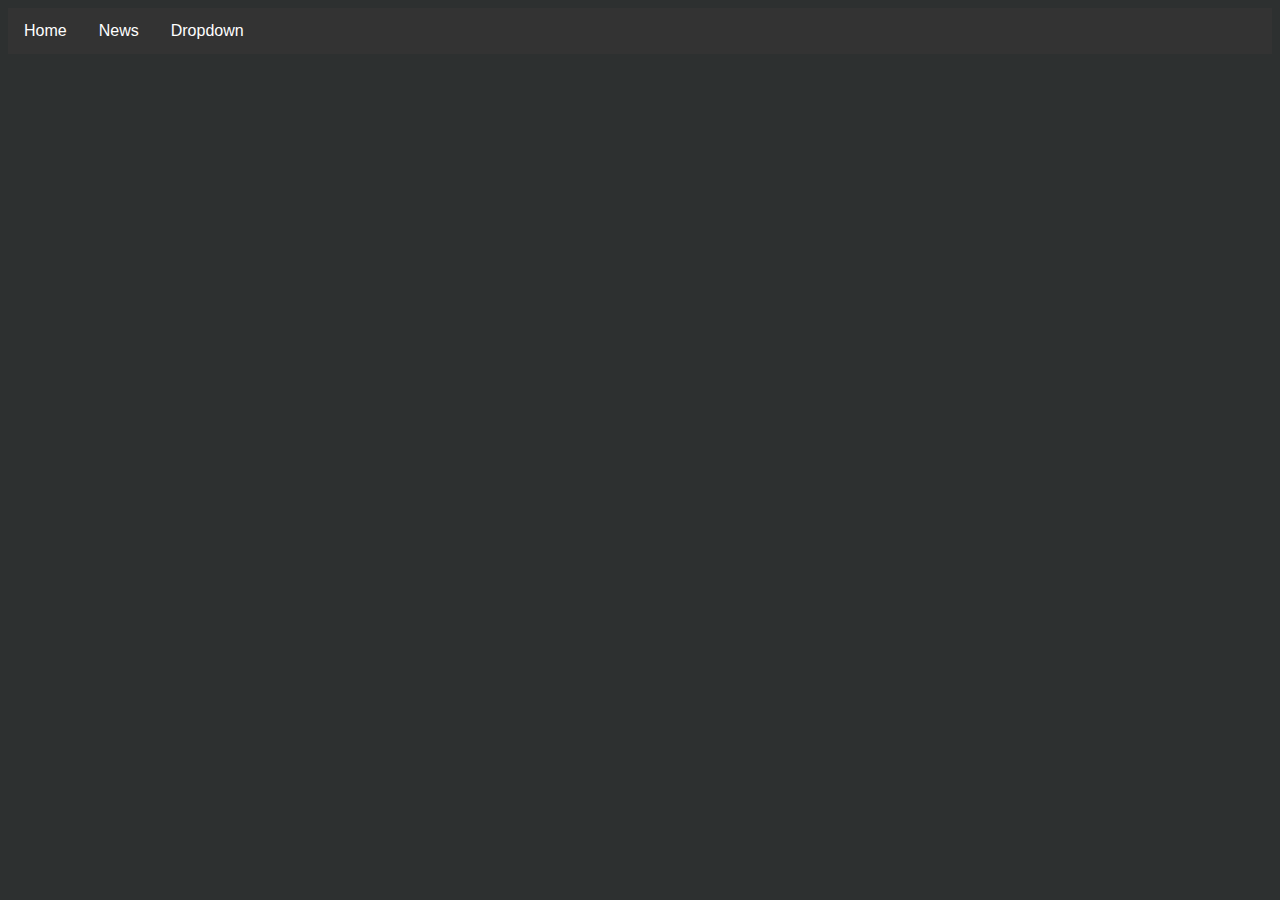
<file: lesson6/index.html>
<!DOCTYPE html>
<html>
<head>
<meta name="viewport" content="width=device-width, initial-scale=1">
<link rel="stylesheet" href="AEstyles.css">
</head>
<body>

<div class="navbar">
  <a href="#home">Home</a>
  <a href="#news">News</a>
  <div class="dropdown">
    <button class="dropbtn">Dropdown 
      <i class="fa fa-caret-down"></i>
    </button>
    <div class="dropdown-content">
      <a href="https://dom.ria.com/uk/novostroyki/kiev/?r_source=g_ads&r_medium=search&r_campaign=brand&r_options=paid&r_audience=ppc_buyers&gclid=CjwKCAiAiML-BRAAEiwAuWVggmvlXnb0lWQpGfy1qxqbNsSJVzNUgqkliFFMsyBGRF1PlbgpdzQiixoCZFsQAvD_BwE" target="_blank">Buy a home</a>
      <a href="https://auto.ria.com/uk/" target="_blank">Buy a car</a>
      <a href="https://www.citrus.ua/smartfony/" target="_blank">Buy a phone</a>
    </div>
  </div> 
</div>
</body>
</html>
</file>
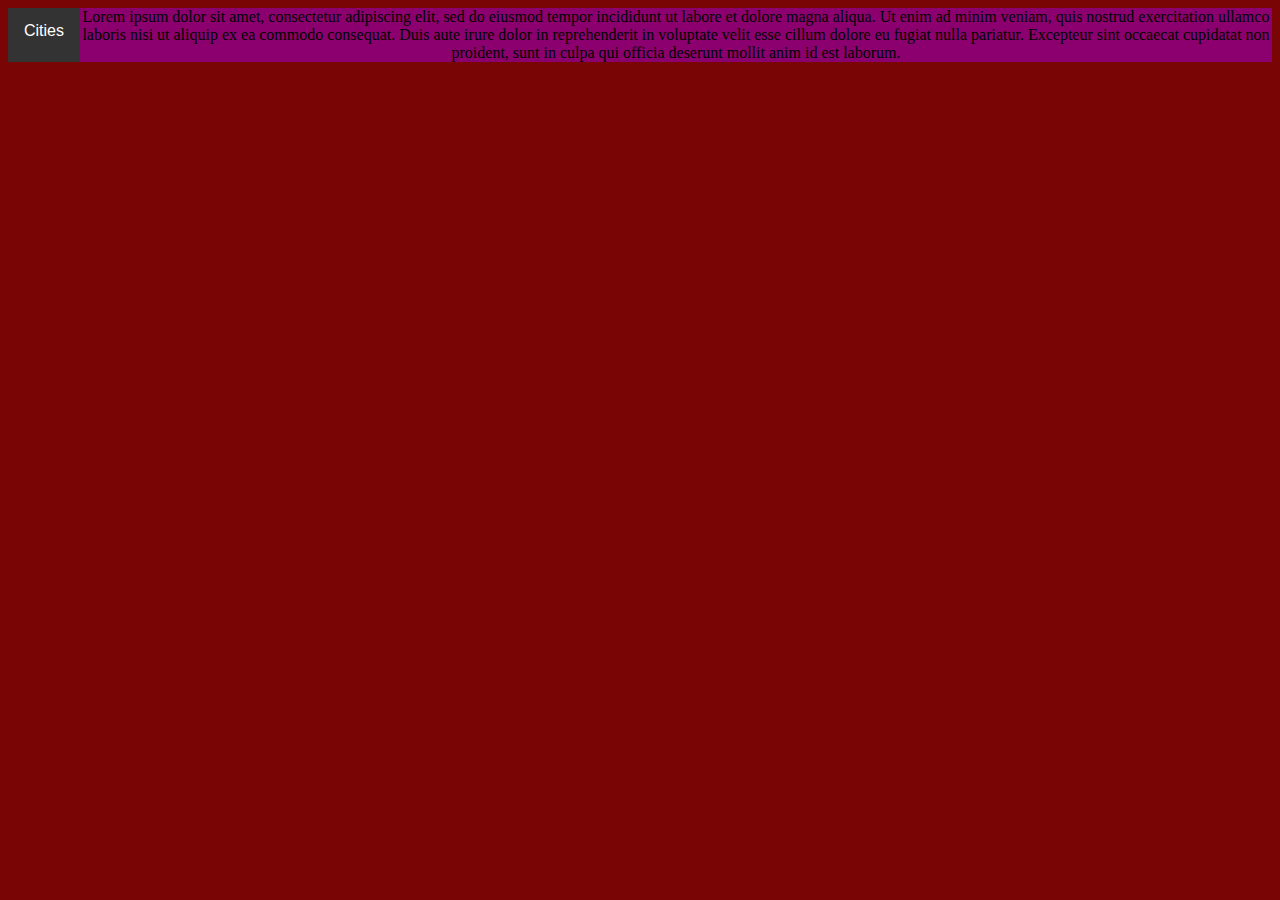
<file: lesson7/index.html>
<!DOCTYPE html>
<html>
<head>
	<meta charset="utf-8">
	<link rel="stylesheet" href="wallstyle.css">
	<title>WallMag</title>
	
</head>
<body style="background-color: #790604">
	<div class="navbar">
		<div class="cities content">
		<button class="cities button">Cities</button>
			<div class="cities list">
			<a href="kyiv.html">Kyiv</a>
		</div>
	</div>
	<div class="bigBlock">
		Lorem ipsum dolor sit amet, consectetur adipiscing elit, sed do eiusmod tempor incididunt ut labore et dolore magna aliqua. Ut enim ad minim veniam, quis nostrud exercitation ullamco laboris nisi ut aliquip ex ea commodo consequat. Duis aute irure dolor in reprehenderit in voluptate velit esse cillum dolore eu fugiat nulla pariatur. Excepteur sint occaecat cupidatat non proident, sunt in culpa qui officia deserunt mollit anim id est laborum.
	</div>
</body>
</html>
</file>
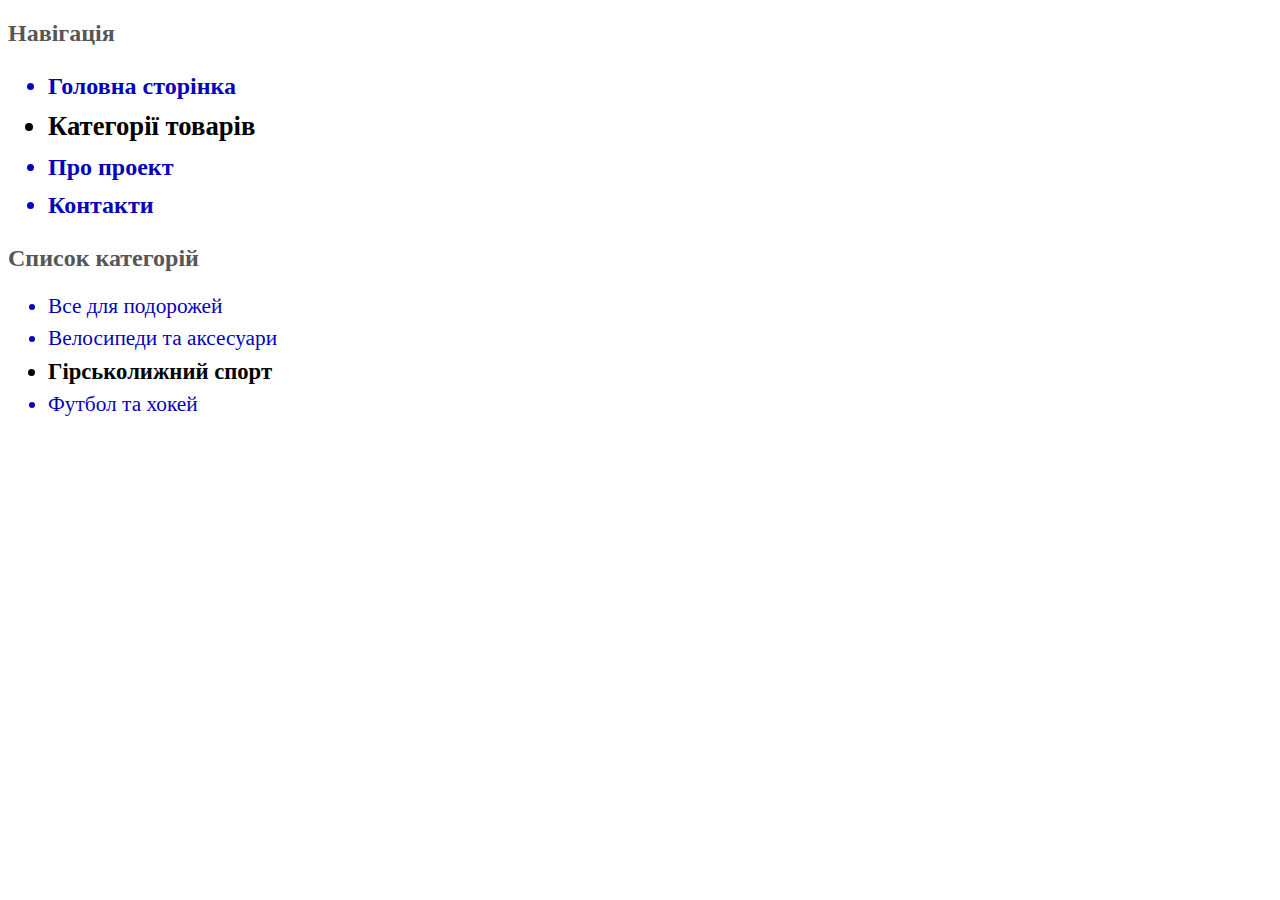
<file: two-menus.html>
<!DOCTYPE html>
<html lang="uk">
<head>
	<title>Найкращий магазин</title>
	<link rel="stylesheet" href="main.css">
</head>
<body>
	<h2>Навігація</h2>
	<ul class="menu main-menu">
		<li>Головна сторінка</li>
		<li class="active">Категорії товарів</li>
		<li>Про проект</li>
		<li>Контакти</li>
	</ul>
	<h2>Список категорій</h2>
	<ul class="menu category-menu">
		<li>Все для подорожей</li>
		<li>Велосипеди та аксесуари</li>
		<li class="active">Гірськолижний спорт</li>
		<li>Футбол та хокей</li>
	</ul>
</body>
</html>
</file>
<file: lesson6/AEstyles.css>
.navbar {
    overflow: hidden;
    background-color: #333;
    font-family: Arial, Helvetica, sans-serif;
}

.navbar a {
    float: left;
    font-size: 16px;
    color: white;
    text-align: center;
    padding: 14px 16px;
    text-decoration: none;
    -webkit-transition: all 0.3s ease;;
    -moz-transition: all 0.3s ease;;
    -o-transition: all 0.3s ease;;
    transition: all 0.3s ease;
}

.dropdown {
    float: left;
    overflow: hidden;
}

.dropdown .dropbtn {
    font-size: 16px;    
    border: none;
    outline: none;
    color: white;
    padding: 14px 16px;
    background-color: inherit;
    font-family: inherit;
    margin: 0;
}

.navbar a:hover, .dropdown:hover .dropbtn {
    background-color: #640032;
}

.dropdown-content {
    display: none;
    position: absolute;
    background-color: #f9f9f9;
    min-width: 160px;
    box-shadow: 0px 8px 16px 0px rgba(0,0,0,0.2);
    z-index: 1;
}

.dropdown-content a {
    -webkit-transition: all 0.3s ease;;
    -moz-transition: all 0.3s ease;;
    -o-transition: all 0.3s ease;;
    transition: all 0.3s ease;
    float: none;
    color: black;
    padding: 12px 16px;
    text-decoration: none;
    display: block;
    text-align: left;
}

.dropdown-content a:hover {
    background-color: #640032;
    color:white;
}

.dropdown:hover .dropdown-content {
    display: block;
}
body {
    background-color:#2d3030;
}
</file>
<file: lesson7/wallstyle.css>
.navbar {
    overflow: hidden;
    background-color: #333;
    font-family: Arial, Helvetica, sans-serif;
    -webkit-transition: all 0.3s ease;;
    -moz-transition: all 0.3s ease;;
    -o-transition: all 0.3s ease;;
    transition: all 0.3s ease;
}

}
.navbar a {
    float: left;
    font-size: 16px;
    color: white;
    text-align: center;
    padding: 14px 16px;
    text-decoration: none;

}

.content {
    float: left;
    overflow: hidden;
}

.content .button {
    font-size: 16px;    
    border: none;
    outline: none;
    color: white;
    padding: 14px 16px;
    background-color: inherit;
    font-family: inherit;
    margin: 0;
}

.navbar a:hover, .content:hover .button {
    background-color:#640032 ;
}

.list {
    display: none;
    position: absolute;
    background-color: #f9f9f9;
    min-width: 160px;
    box-shadow: 0px 8px 16px 0px rgba(0,0,0,0.2);
    z-index: 1;

}

.list a {
    float: none;
    color: black;
    padding: 12px 16px;
    text-decoration: none;
    display: block;
    text-align: left;
    -webkit-transition: all 0.3s ease;;
    -moz-transition: all 0.3s ease;;
    -o-transition: all 0.3s ease;;
    transition: all 0.3s ease;
    
}
button{
    -webkit-transition: all 0.3s ease;;
    -moz-transition: all 0.3s ease;;
    -o-transition: all 0.3s ease;;
    transition: all 0.3s ease;
}

.list a:hover {
    background-color:#640032;
    color:white;
}

.content:hover .list {
    display: block;
}
.bigBlock{
    text-align: center;
    font-family: italic;
    background-color:#8b006e;
    width: auto;
    height:auto;
    overflow:hidden;
    text-align: center;
    border: 10px;
    border-color: black;
    flex-wrap:wrap;
}
.allPic{
    padding:.5vw;
    overflow:none;   
    width:auto;
    flex-direction: column;
    flex-wrap:wrap;
    flex-flow: row wrap;
    display:flex;

}
.allPic div {
    flex:auto;
    width: 237px;
    margin:.5vw;
}
.allPic div img{
    width: 100%;
    height: auto;
}
</file>
<file: main.css>
h2 { color: #565656; }

.menu > li {
    color: #0404ba;
}

.main-menu > li {
  line-height: 1.6;
  font-size: 18pt;
  font-weight: bold;
}

.category-menu > li {
  line-height: 1.5;
  font-size: 16pt;
}

.main-menu > li.active {
    font-size: 20pt;
    color: black;
}

.category-menu > li.active {
    font-size: 17pt;
    color: black;
    font-weight: bold;
}
</file>
